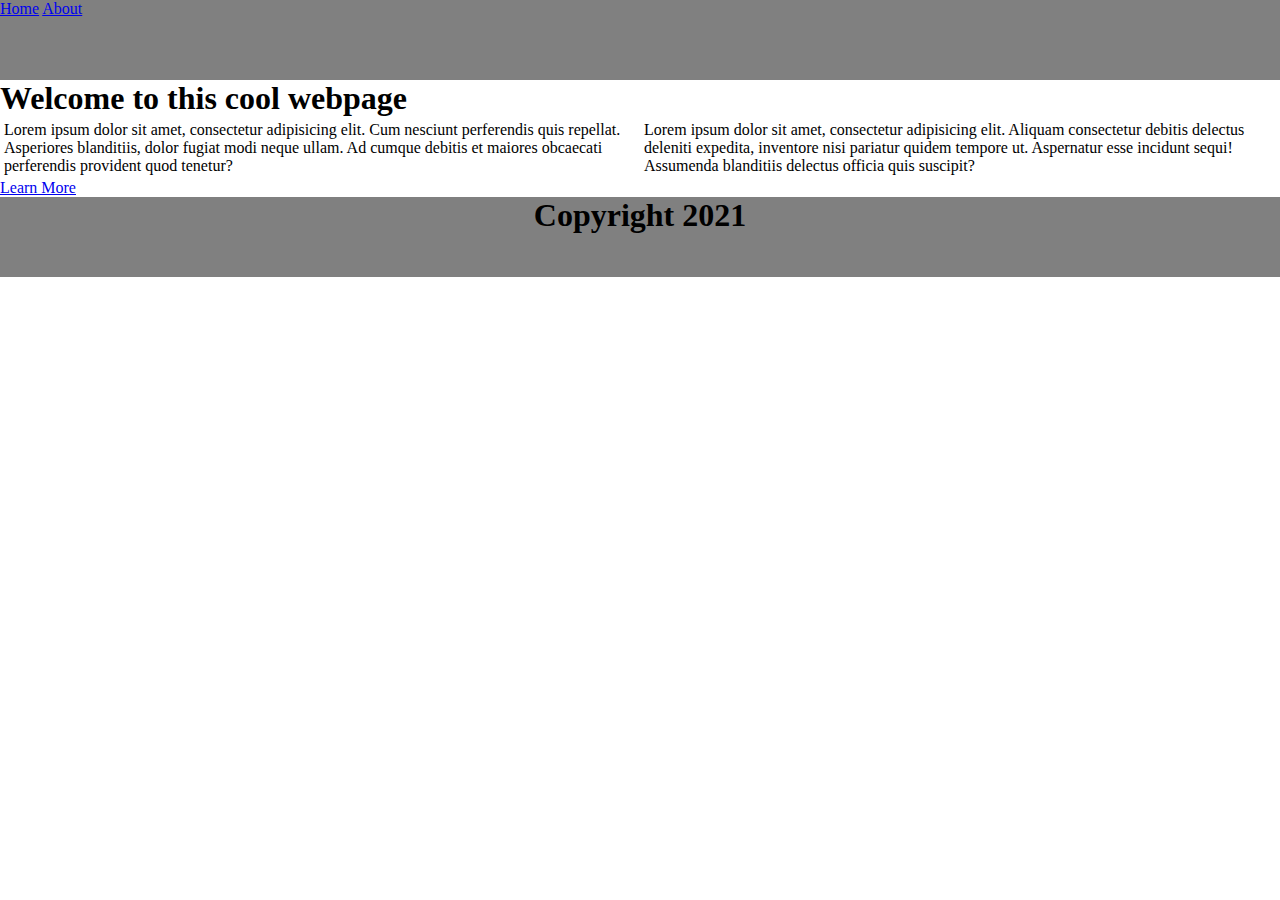
<file: index.html>
<!DOCTYPE html>
<html lang="en">
<head>
    <meta charset="UTF-8">
    <title>Responsive Webpage</title>
    <link rel="stylesheet" href="style.css">
</head>
<body>
<nav>
    <a href="index.html">Home</a>
    <a href="about.html">About</a>
</nav>
<h1>Welcome to this cool webpage</h1>
<p class="p1">Lorem ipsum dolor sit amet, consectetur adipisicing elit. Cum nesciunt perferendis quis repellat. Asperiores blanditiis, dolor fugiat modi neque ullam. Ad cumque debitis et maiores obcaecati perferendis provident quod tenetur? </p>
<p class="p2">Lorem ipsum dolor sit amet, consectetur adipisicing elit. Aliquam consectetur debitis delectus deleniti expedita, inventore nisi pariatur quidem tempore ut. Aspernatur esse incidunt sequi! Assumenda blanditiis delectus officia quis suscipit?</p>
<a href="about.html">Learn More</a>
<footer>
    <h1>Copyright 2021</h1>
</footer>
</body>
</html>
</file>
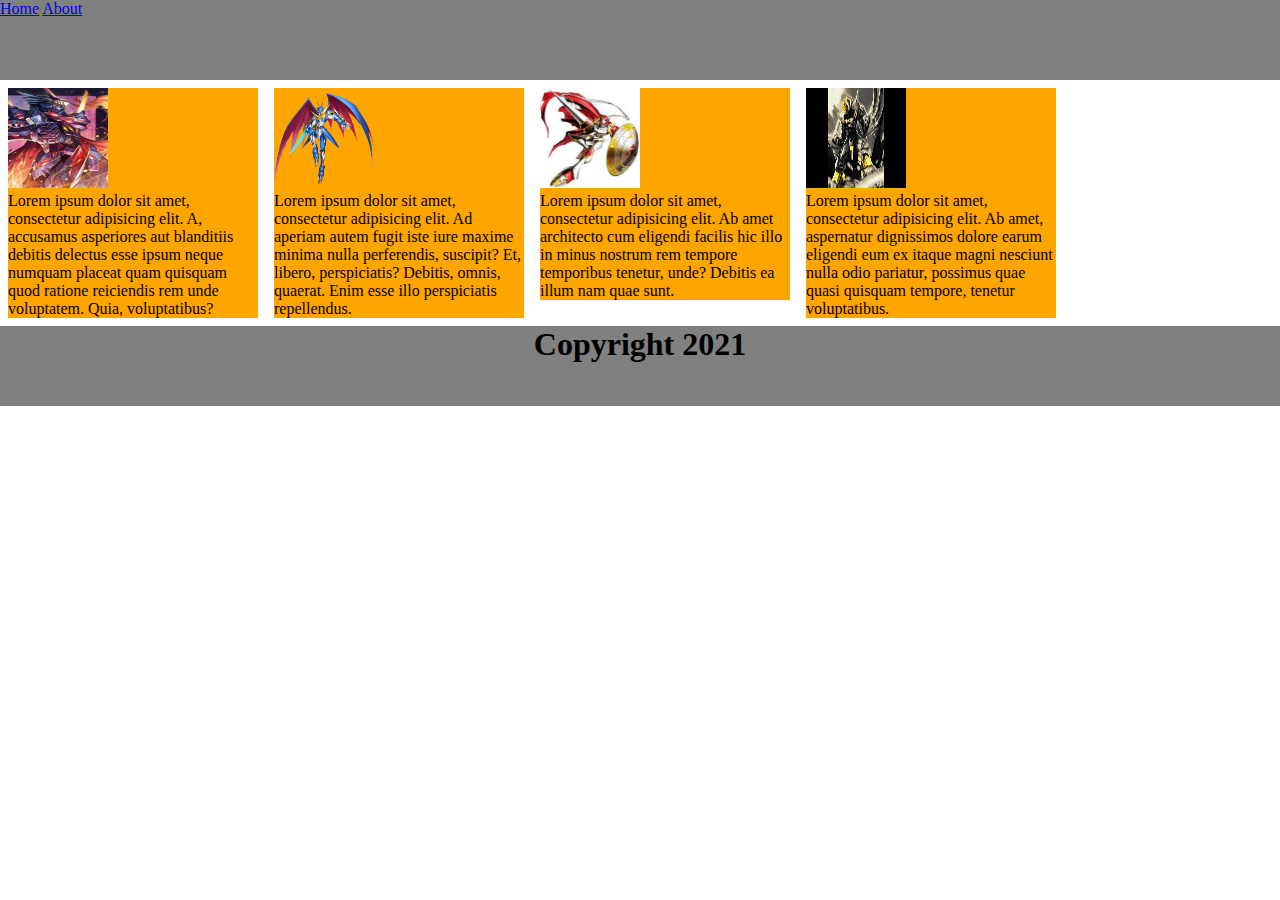
<file: about.html>
<!DOCTYPE html>
<html lang="en">
<head>
    <meta charset="UTF-8">
    <title>About</title>
    <link rel="stylesheet" href="style.css">
</head>
<body>
<nav>
    <a href="index.html">Home</a>
    <a href="about.html">About</a>
</nav>
<div class="box1">
    <img src="images/Ragnalordmon.jpg" alt="Ragnalordmon">
    <p>Lorem ipsum dolor sit amet, consectetur adipisicing elit. A, accusamus asperiores aut blanditiis debitis delectus esse ipsum neque numquam placeat quam quisquam quod ratione reiciendis rem unde voluptatem. Quia, voluptatibus?</p>
</div>
<div class="box2">
    <img src="images/ulforceveedramon.png" alt="Ulforceveedramon">
    <p>Lorem ipsum dolor sit amet, consectetur adipisicing elit. Ad aperiam autem fugit iste iure maxime minima nulla perferendis, suscipit? Et, libero, perspiciatis? Debitis, omnis, quaerat. Enim esse illo perspiciatis repellendus.</p>
</div>
<div class="box3">
    <img src="images/gallantmon.jfif" alt="Gallantmon">
    <p>Lorem ipsum dolor sit amet, consectetur adipisicing elit. Ab amet architecto cum eligendi facilis hic illo in minus nostrum rem tempore temporibus tenetur, unde? Debitis ea illum nam quae sunt.</p>
</div>
<div class="box4">
    <img src="images/wargreymon.jfif" alt="Wargreymon">
    <p>Lorem ipsum dolor sit amet, consectetur adipisicing elit. Ab amet, aspernatur dignissimos dolore earum eligendi eum ex itaque magni nesciunt nulla odio pariatur, possimus quae quasi quisquam tempore, tenetur voluptatibus.</p>
</div>
<footer>
    <h1>Copyright 2021</h1>
</footer>
</body>
</html>
</file>
<file: style.css>
*{
    margin: 0;
}
nav{
    height: 80px;
    width: 100%;
    background-color: grey;
    position: -ms-device-fixed;
    top: 0;
}
div{
    background-color: orange;
    width: 100%;
    margin: 8px;
}
img{
    height: 100px;
    width: 100px;
}
.p1,.p2{
    position: relative;
}
footer{
    width: 100%;
    height: 80px;
    background-color: grey;
    text-align: center;
    position: relative;
}
@media screen and (min-width: 800px){
    .p1{
        float: left;
        width: 50%;
        box-sizing: border-box;
        padding: 4px;
    }
    .p2{
        float: right;
        width: 50%;
        box-sizing: border-box;
        padding: 4px;
    }
    div {
        float: left;
        width: 250px;
    }
    footer{
        clear: both;
    }
}
</file>
